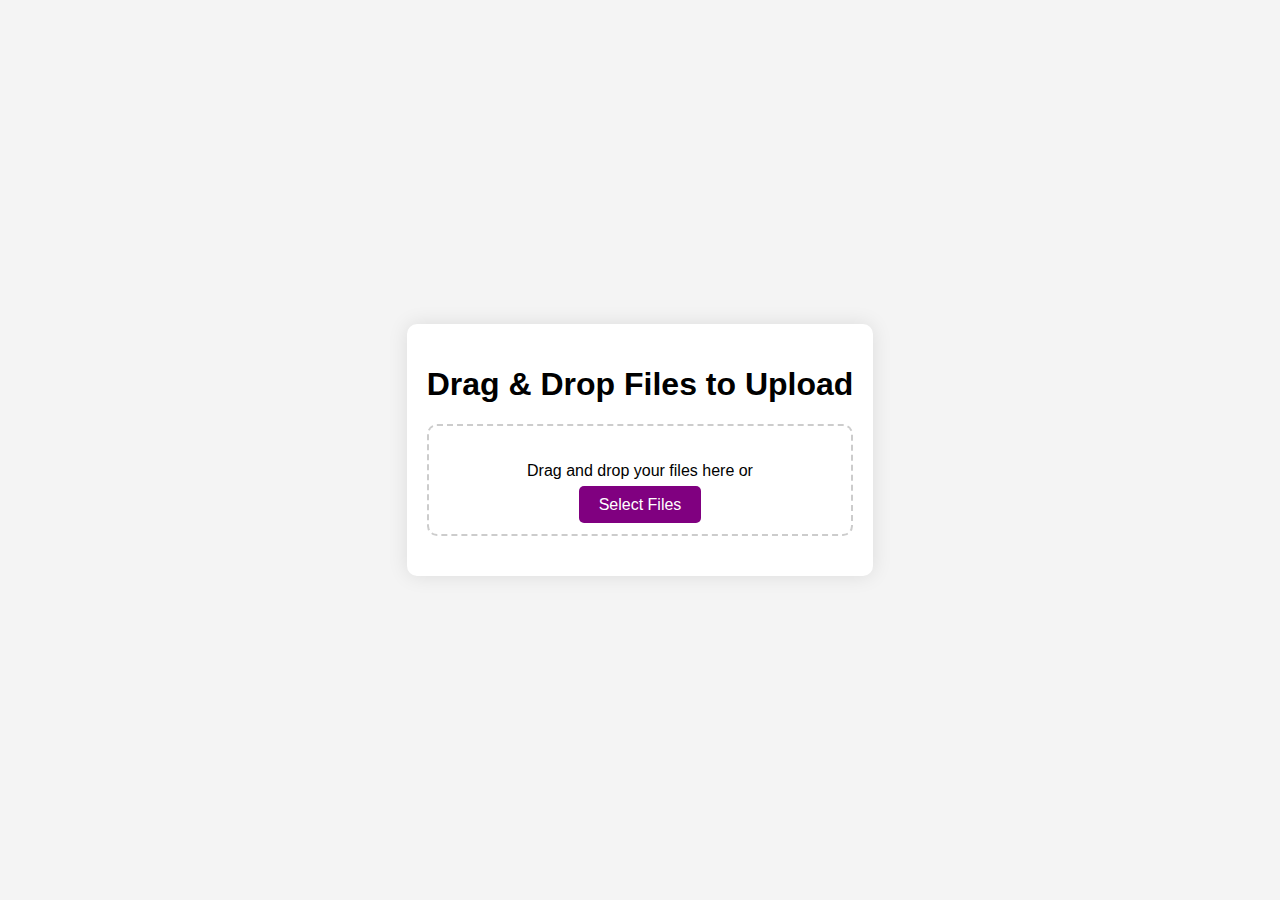
<file: static/index.html>
<!DOCTYPE html>
<html lang="en">
  <head>
    <meta charset="UTF-8" />
    <meta name="viewport" content="width=device-width, initial-scale=1.0" />
    <title>File Upload</title>
    <link rel="stylesheet" href="/static/css/styles.css" />
  </head>
  <body>
    <div class="upload-container">
      <h1>Drag & Drop Files to Upload</h1>
      <div id="drop-area">
        <form class="my-form">
          <p>Drag and drop your files here or</p>
          <input
            type="file"
            id="fileElem"
            multiple
            onchange="handleFiles(this.files)"
          />
          <label class="button" for="fileElem">Select Files</label>
        </form>
      </div>
      <div id="gallery"></div>
    </div>

    <script src="/static/js/script.js"></script>
  </body>
</html>
</file>
<file: static/css/styles.css>
body {
  font-family: Arial, sans-serif;
  background-color: #f4f4f4;
  display: flex;
  justify-content: center;
  align-items: center;
  height: 100vh;
  margin: 0;
}

.main-content {
  width: 100%;
  height: 100%;
}

/* .content {
  display: flex;
  justify-content: center;
  align-items: center;
  height: 100%;
}

.login-box {
  border-radius: 28px;
  min-height: 384px;
  width: 60%;
  display: flex;
  flex-direction: column;
  background-color: #fff;
  padding-left: 10px;
  padding-right: 10px;
  padding-top: 15px;
  padding-bottom: 15px;
}

.title-box {
  display: flex;
  flex-direction: column;
  padding-bottom: 10px;
} */

.content {
  display: flex;
  justify-content: center;
  align-items: center;
  height: 100%;
  width: 100%;
}

.login-box {
  background: #fff;
  padding: 40px;
  min-width: 500px;
  border-radius: 10px;
  box-shadow: 0 0 15px rgba(0, 0, 0, 0.1);
}

.title-box {
  text-align: center;
  margin-bottom: 30px;
}

.title-box .title {
  font-size: 24px;
  margin-bottom: 5px;
  color: #333;
}

.title-box span {
  font-size: 14px;
  color: #666;
}

.box {
  margin-bottom: 20px;
}

.notification.is-danger {
  background: #ffdddd;
  color: #d9534f;
  padding: 10px;
  margin-bottom: 20px;
  border-radius: 5px;
  border: 1px solid #d9534f;
}

.field {
  margin-bottom: 20px;
}

.input {
  width: 100%;
  padding: 12px;
  font-size: 16px;
  border: none;
  border-bottom: 2px solid #ddd;
  background: none;
  outline: none;
  transition: border-color 0.3s ease, background-color 0.3s ease;
}

.input::placeholder {
  color: #666; /* Placeholder visible before focus */
  transition: color 0.3s ease;
}

.input:focus {
  border-bottom-color: #007bff;
}

.input:focus::placeholder {
  color: transparent; /* Placeholder invisible when focused */
}

.checkbox {
  font-size: 14px;
  color: #666;
}

.button.is-info {
  background-color: #007bff;
  border-color: #007bff;
  color: white;
  padding: 12px;
  font-size: 16px;
  cursor: pointer;
  border-radius: 5px;
  transition: background-color 0.3s ease;
}

.button.is-info:hover {
  background-color: #0056b3;
}

.button.is-fullwidth {
  width: 100%;
}

.upload-container {
  text-align: center;
  background-color: #fff;
  padding: 20px;
  border-radius: 10px;
  box-shadow: 0 0 20px rgba(0, 0, 0, 0.1);
}

#drop-area {
  border: 2px dashed #ccc;
  border-radius: 10px;
  padding: 20px;
  margin: 20px 0;
  cursor: pointer;
}

#drop-area.highlight {
  border-color: purple;
}

#fileElem {
  display: none;
}

.button {
  background-color: purple;
  color: white;
  padding: 10px 20px;
  border-radius: 5px;
  cursor: pointer;
  text-decoration: none;
}

#gallery {
  margin-top: 20px;
}

.file-container {
  margin-bottom: 20px;
  text-align: left;
}

.file-name {
  font-weight: bold;
  margin-bottom: 5px;
}

.progress-wrapper {
  display: flex;
  align-items: center;
  margin-left: 20px;
  width: 100%;
}

.progress-bar {
  flex: 1;
  height: 20px;
  border-radius: 10px;
  overflow: hidden;
  background-color: #f4f4f4;
}

.progress-bar progress {
  width: 100%;
  appearance: none;
  height: 100%;
}

.progress-bar progress::-webkit-progress-bar {
  background-color: #f4f4f4;
}

.progress-bar progress::-webkit-progress-value {
  background-color: purple;
}

.progress-bar progress::-moz-progress-bar {
  background-color: purple;
}
</file>
